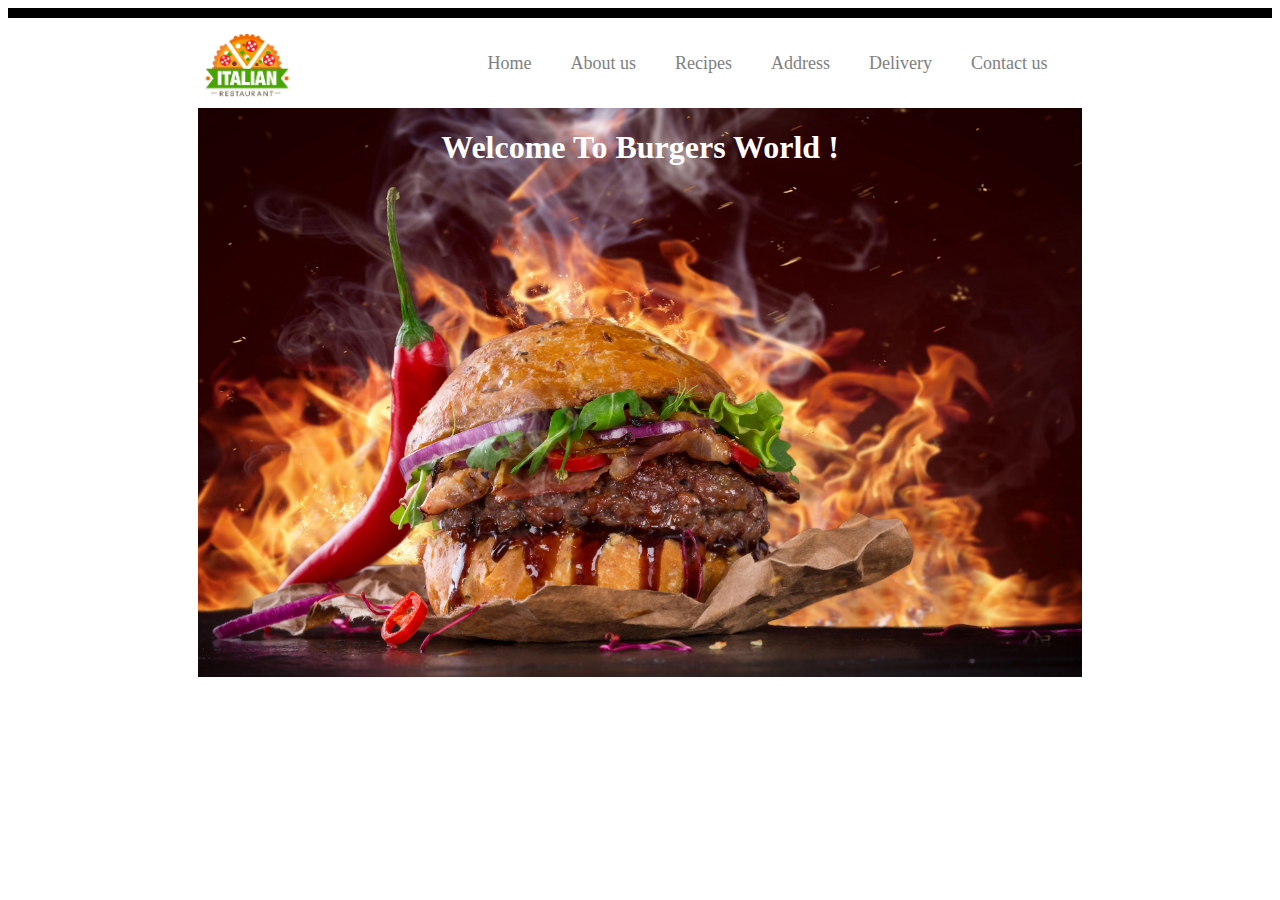
<file: index.html>
<!DOCTYPE html>
<html>
<head>
<title>
    Sample Webpage
</title>
<link rel="stylesheet" type="text/css" href="assets/css/style.css">
</head>
<body>
<div id="topbar">
</div>
<div id="container">
<div id="header">
<img src="assets/images/logo.png" />
<ul>
<li><a href="index.html">Home</a></li>
<li><a href="aboutus.html">About us</a></li>
<li><a href="recipes.html">Recipes</a></li>
<li><a href="address.html">Address</a></li>
<li><a href="delivery.html">Delivery</a></li>
<li><a href="contactus.html">Contact us</a></li>
</ul>
</div>

<div id="Banner" style="position: relative;">
    <h1 style="position: absolute;color: white;width: 100%;text-align: center;font-family: Cambria, Cochin, Georgia, Times, 'Times New Roman', serif;">Welcome To Burgers World !</h1>
<img src="assets/images/Banner.jpg"> 
</div>
</div>
 
</body>
</html>
</file>
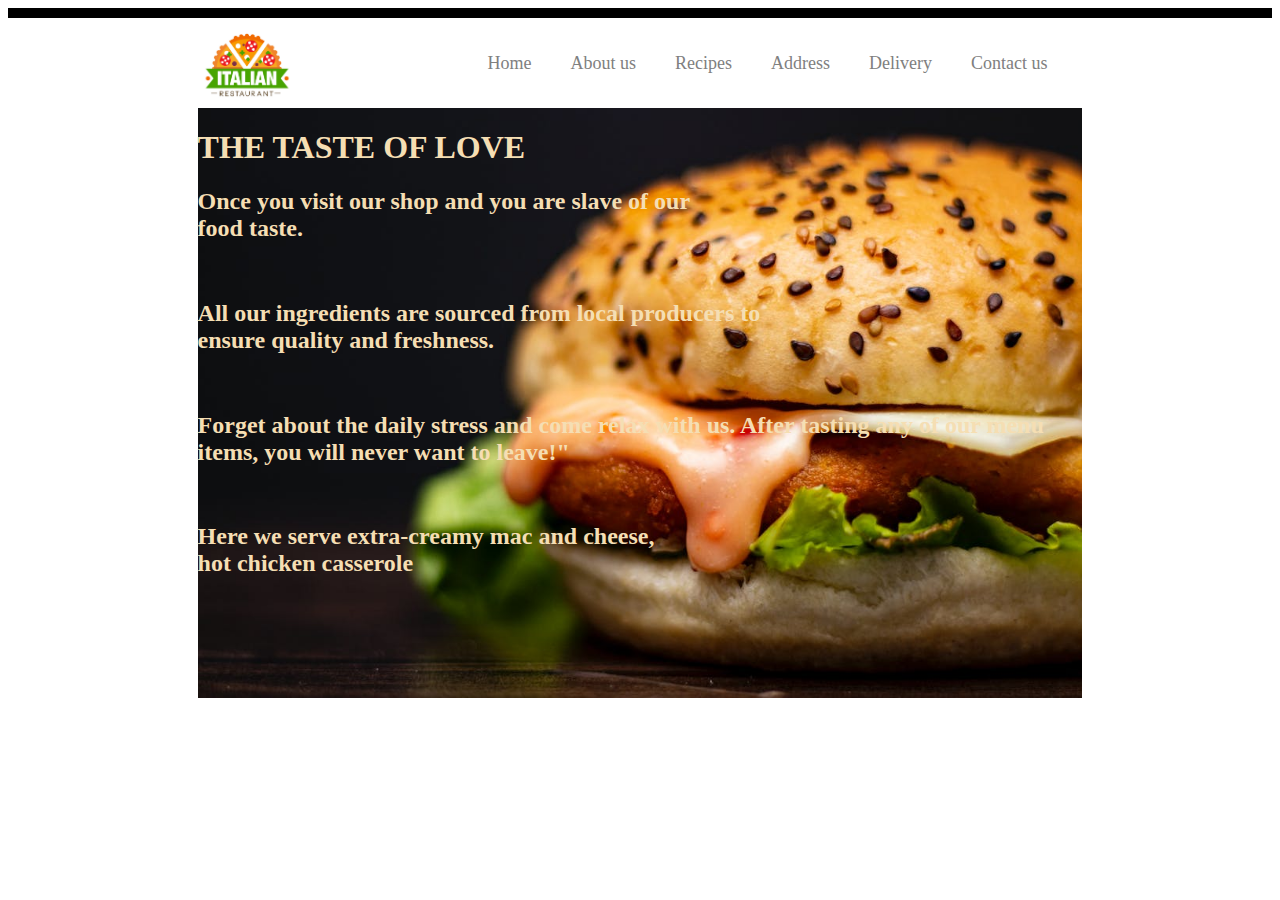
<file: aboutus.html>
<!DOCTYPE html>
<html>
<head>
<title>THE BURGUER WORLD</title>
<link rel="stylesheet" type="text/css" href="assets/css/style.css">
</head>
<body>
<div id="topbar">
</div>
<div id="container">
<div id="header">
<img src="assets/images/logo.png" />
<ul>
<li><a href="index.html">Home</a></li>
<li><a href="aboutus.html">About us</a></li>
<li><a href="recipes.html">Recipes</a></li>
<li><a href="address.html">Address</a></li>
<li><a href="delivery.html">Delivery</a></li>
<li><a href="contactus.html">Contact us</a></li>
</ul>
</div>
<div id="Banner" style="position: relative;color: #210300;">
    
    <div style="position: absolute;color: wheat;">
        <h1>THE TASTE OF LOVE </h1>
        <h2>Once you visit our shop and you are slave of our <br> food taste.</h2>
        <br>
        <h2>All our ingredients are sourced from local producers to <br> ensure quality and freshness.</h2>
        <br>
        <h2>Forget about the daily stress and come relax with us. After tasting any of our menu items, you will never want to leave!"</h2>
        <br>
        <h2>Here we serve extra-creamy mac and cheese,<br>hot chicken casserole</h2>
    
    </div> 
<img src="assets/images/steamedcheeseburger.jpeg"> 
</div>
</div>
 
</body>
</html>
</file>
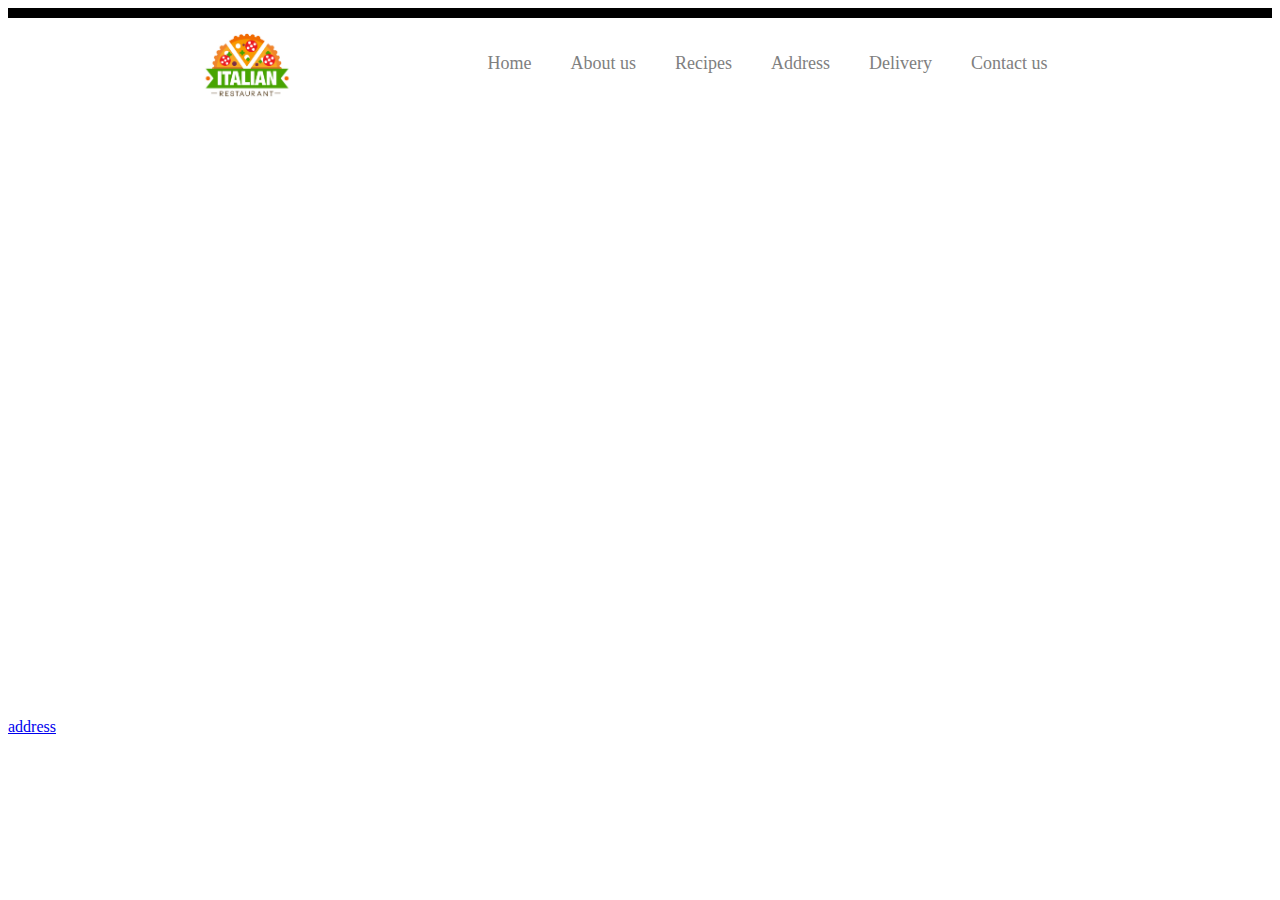
<file: address.html>
<!DOCTYPE html>
<html>
<head>
<title>Sample Webpage</title>
<link rel="stylesheet" type="text/css" href="assets/css/style.css">
</head>
<body>
<div id="topbar">
</div>
<div id="container">
<div id="header">
<img src="assets/images/logo.png" />
<ul>
<li><a href="index.html">Home</a></li>
<li><a href="aboutus.html">About us</a></li>
<li><a href="recipes.html">Recipes</a></li>
<li><a href="address.html">Address</a></li>
<li><a href="delivery.html">Delivery</a></li>
<li><a href="contactus.html">Contact us</a></li>
</ul>
</div>
</div>
<div id="Banner" style="position: relative;color: #210300;">
    
    <div style="position: absolute;color: wheat;">
    <a href="https://theburgercompany.co/"> address </a> 
    
    </div> 
</body>
</html>
</file>
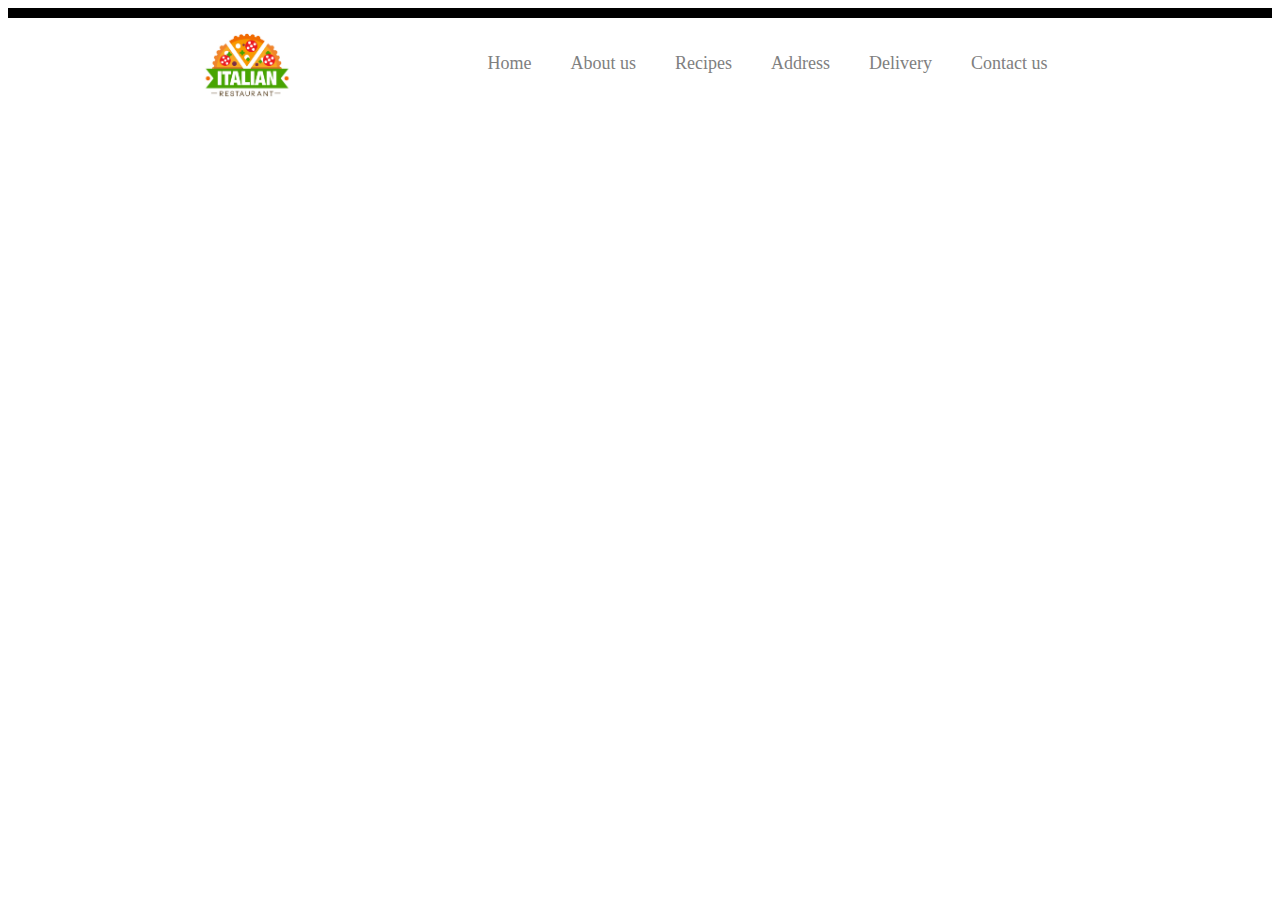
<file: contactus.html>
<!DOCTYPE html>
<html>
<head>
<title>Sample Webpage</title>
<link rel="stylesheet" type="text/css" href="assets/css/style.css">
</head>
<body>
<div id="topbar">
</div>
<div id="container">
<div id="header">
<img src="assets/images/logo.png" />
<ul>
<li><a href="index.html">Home</a></li>
<li><a href="aboutus.html">About us</a></li>
<li><a href="recipes.html">Recipes</a></li>
<li><a href="address.html">Address</a></li>
<li><a href="delivery.html">Delivery</a></li>
<li><a href="contactus.html">Contact us</a></li>
</ul>
</div>
</div>
 
</body>
</html>
</file>
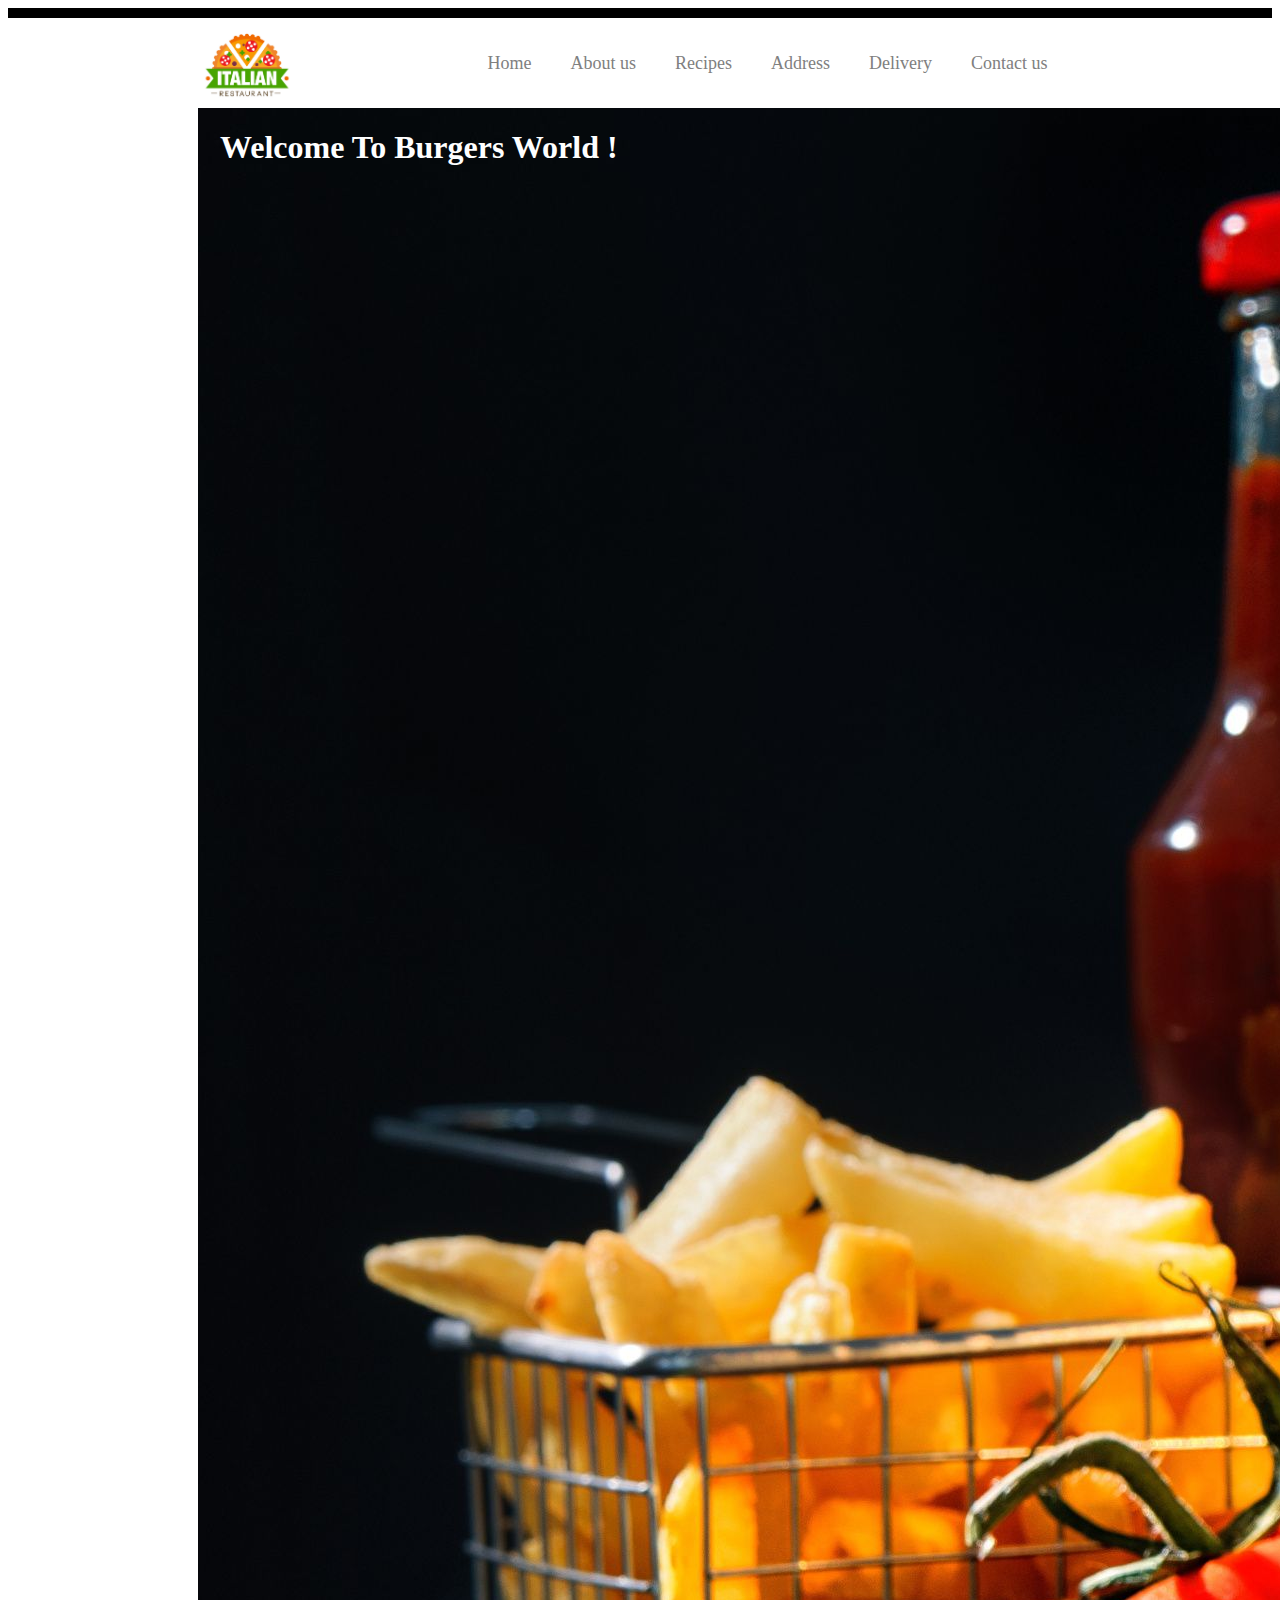
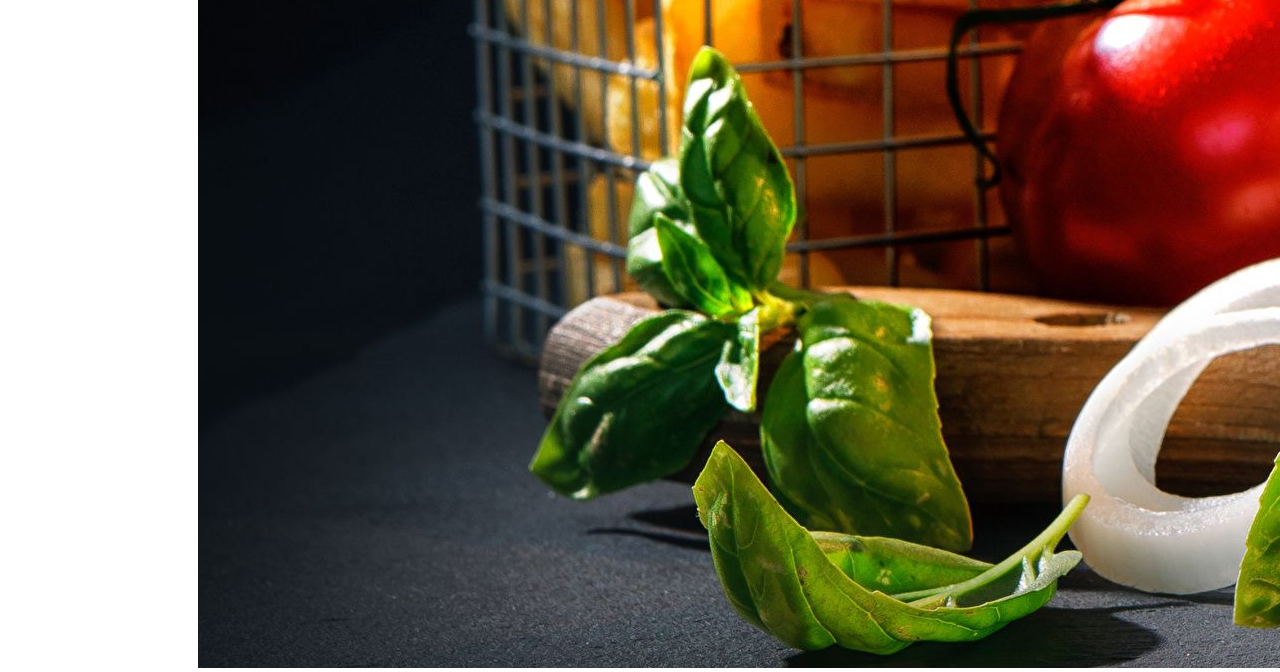
<file: delivery.html>
<!DOCTYPE html>
<html>
<head>
<title>Sample Webpage</title>
<link rel="stylesheet" type="text/css" href="assets/css/style.css">
</head>
<body>
<div id="topbar">
</div>
<div id="container">
<div id="header">
<img src="assets/images/logo.png" />
<ul>
<li><a href="index.html">Home</a></li>
<li><a href="aboutus.html">About us</a></li>
<li><a href="recipes.html">Recipes</a></li>
<li><a href="address.html">Address</a></li>
<li><a href="delivery.html">Delivery</a></li>
<li><a href="contactus.html">Contact us</a></li>
</ul>
</div>
<div id="cheeseburger.jpg" style="position: relative;">
    <h1 style="position: absolute;color: white;width: 50%;text-align: center;font-family: Cambria, Cochin, Georgia, Times, 'Times New Roman', serif;">Welcome To Burgers World !</h1>
<img src="assets/images/cheeseburger.jpg"> 
</div>
</div>
 
</body>
</html>
</file>
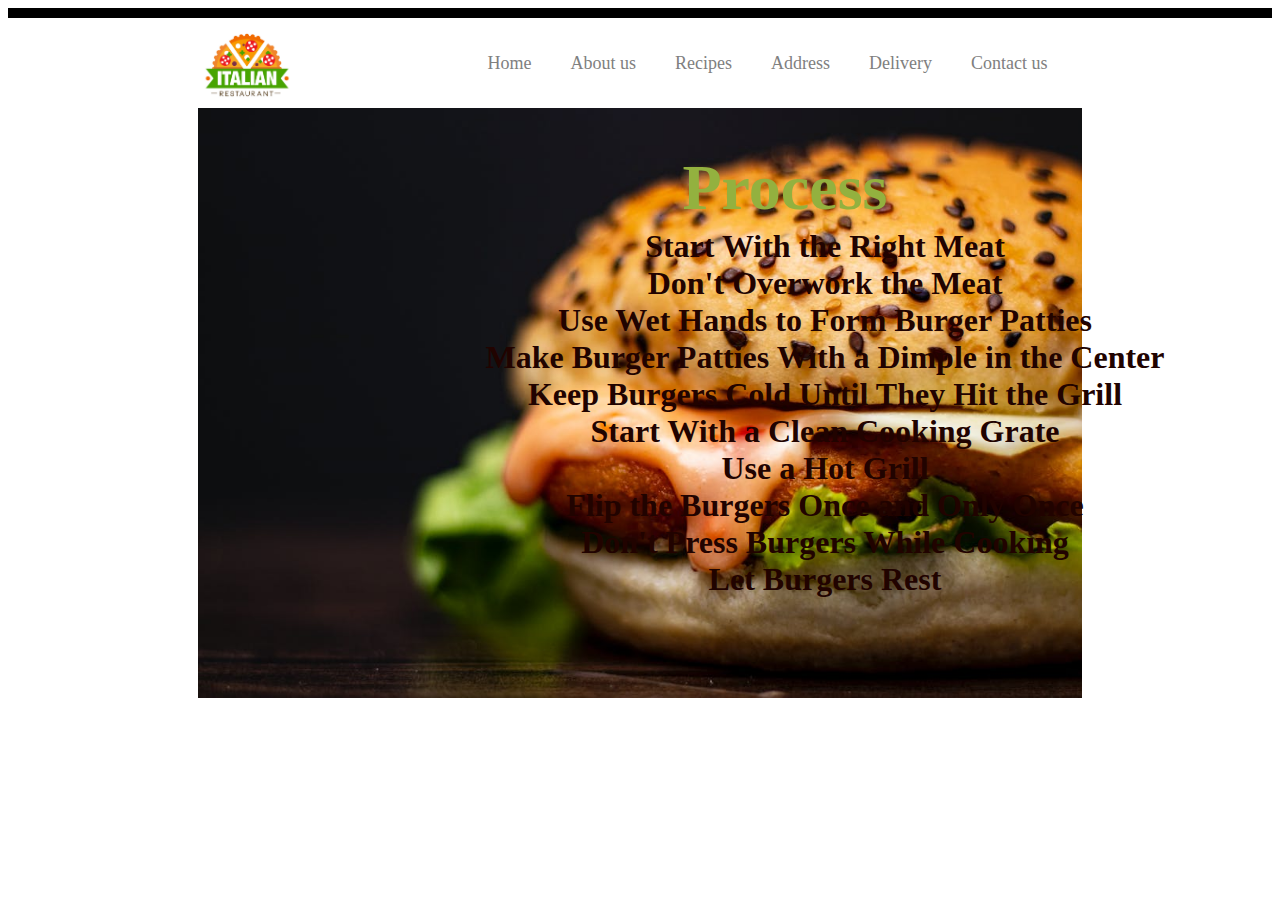
<file: recipes.html>
<!DOCTYPE html>
<html>
<head>
<title>Sample Webpage</title>
<link rel="stylesheet" type="text/css" href="assets/css/style.css">
</head>
<body>
<div id="topbar">
</div>
<div id="container">
<div id="header">
<img src="assets/images/logo.png" />
<ul>
<li><a href="index.html">Home</a></li>
<li><a href="aboutus.html">About us</a></li>
<li><a href="recipes.html">Recipes</a></li>
<li><a href="address.html">Address</a></li>
<li><a href="delivery.html">Delivery</a></li>
<li><a href="contactus.html">Contact us</a></li>
</ul>
</div>
<div id="Banner" style="position: relative;color: #210300;">
    <u><h1 style="font-size: 64px;text-align: center;position: absolute;width:100%;text-align: center;margin-left: 145px;margin-bottom: 20px;color: #93b13f;">Process</h1></u>
<ul style="font-weight: bold;font-size:32px;list-style-type: none;position: absolute;width:100%;text-align: center;margin-top: 120px;margin-left: 145px;">
    <li>Start With the Right Meat</li>
    <li>Don't Overwork the Meat</li>
    <li>Use Wet Hands to Form Burger Patties</li>
    <li>Make Burger Patties With a Dimple in the Center</li>
    <li>Keep Burgers Cold Until They Hit the Grill</li>
    <li>Start With a Clean Cooking Grate</li>
    <li>Use a Hot Grill</li>
    <li>Flip the Burgers Once and Only Once</li>
    <li>Don't Press Burgers While Cooking</li>
    <li>Let Burgers Rest</li>
</ul>
<img src="assets/images/steamedcheeseburger.jpeg"> 
</div>

</div>
 
</body>
</html>
</file>
<file: assets/css/style.css>
#topbar
{
background-color:black;
height:10px;
width:100%;
}
body
{
background-color:white;
}
#container
{
height:700px;
width:70%;
margin:0px auto;
}
#header
{
height:90px;
background-color:white;
}
#header img
{
height:80px;
}
#header ul
{
float:right;
margin-top:35px;
}
#header ul li
{
display:inline;
margin-right:35px;
}
#header ul li a  
{
color:grey;
text-decoration:none;
font-size:18px;
}
#Banner img
{
width:100%;
padding-bottom:20px;
}
#cheeseburger img
{
width:50%;
float:left;
}
#steamedcheeseburger img
{
width:50%;
float:left;
}
#cheeseburger img
{
    width:50%;
    
    
}
</file>
